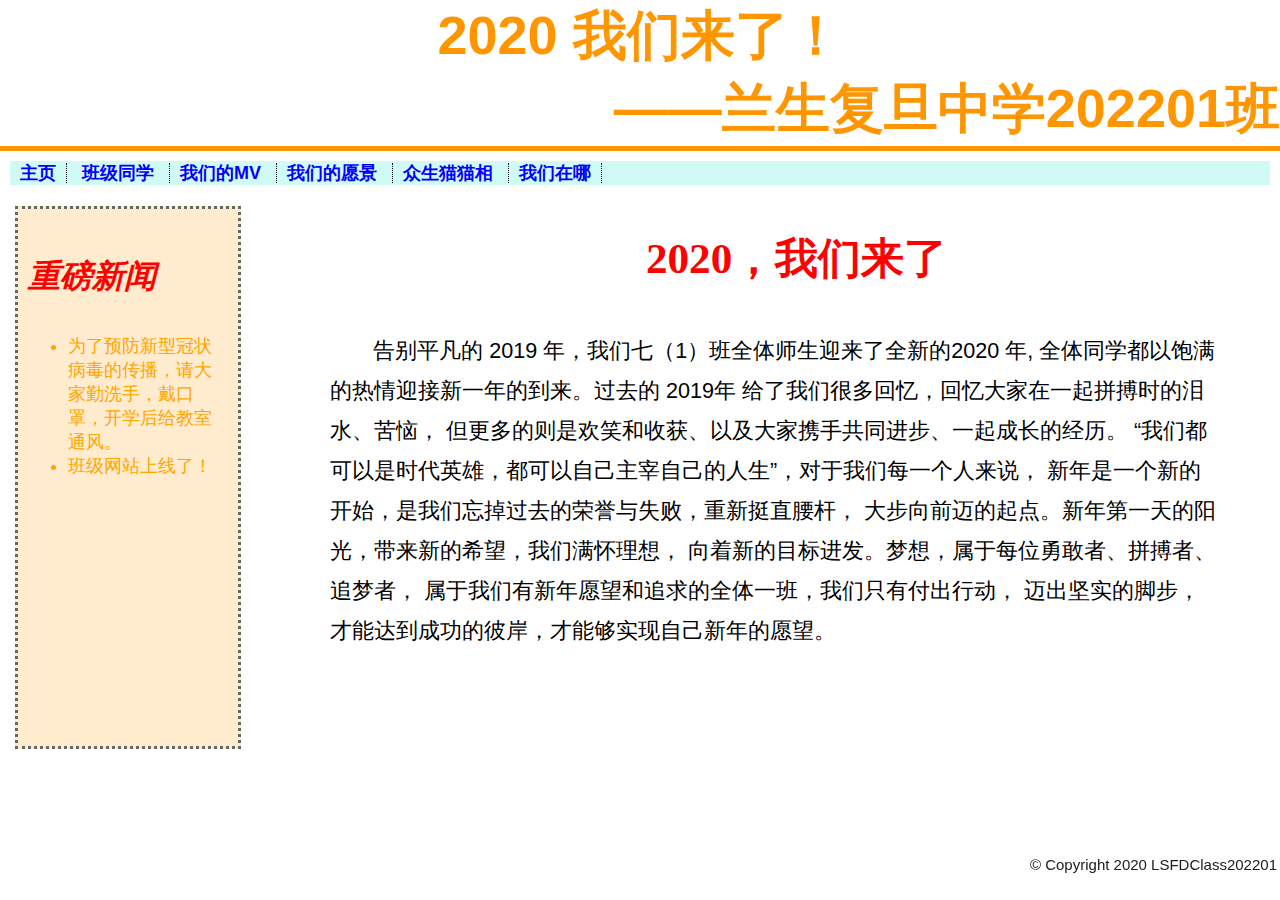
<file: index.html>
<!DOCTYPE html>
<html>

<head>
    <meta charset="utf-8">
    <title>兰生复旦中学202201班</title>
    <link rel="stylesheet" href="css/main_css.css">
    <link rel="shortcut icon" href="favicon/favicon.ico">
</head>

<body>
    <h1 class="NoneBorderBottom">2020 我们来了！<br></h1>
    <h1 id="banji">——兰生复旦中学202201班</h1>
    <nav>
        <ul>
            <li><a href="index.html">主页</a></li>
            <li><a href="classmates.html">
                    班级同学
                </a></li>
            <li><a href="our_mv.html">
                    我们的MV
                </a></li>
            <li><a href="wishes.html">
                    我们的愿景
                </a></li>
            <li><a href="cat_pics.html">
                    众生猫猫相
                </a></li>
            <li><a href="location.html">
                    我们在哪
                </a></li>
        </ul>
    </nav>
    <br>
    <aside>
        <p id="news">重磅新闻</p>
        <ul id="news_content">
            <li>为了预防新型冠状病毒的传播，请大家勤洗手，戴口罩，开学后给教室通风。</li>
            <li>班级网站上线了！</li>
        </ul>
    </aside>
    <article id="main_page">
        <header>2020，我们来了</header>
        <br>
        <div>
            告别平凡的 2019 年，我们七（1）班全体师生迎来了全新的2020 年,
            全体同学都以饱满的热情迎接新一年的到来。过去的 2019年
            给了我们很多回忆，回忆大家在一起拼搏时的泪水、苦恼，
            但更多的则是欢笑和收获、以及大家携手共同进步、一起成长的经历。
            “我们都可以是时代英雄，都可以自己主宰自己的人生”，对于我们每一个人来说，
            新年是一个新的开始，是我们忘掉过去的荣誉与失败，重新挺直腰杆，
            大步向前迈的起点。新年第一天的阳光，带来新的希望，我们满怀理想，
            向着新的目标进发。梦想，属于每位勇敢者、拼搏者、追梦者，
            属于我们有新年愿望和追求的全体一班，我们只有付出行动，
            迈出坚实的脚步，才能达到成功的彼岸，才能够实现自己新年的愿望。
        </div>
    </article>
    <footer>
        © Copyright 2020 LSFDClass202201
    </footer>
</body>

</html>
</file>
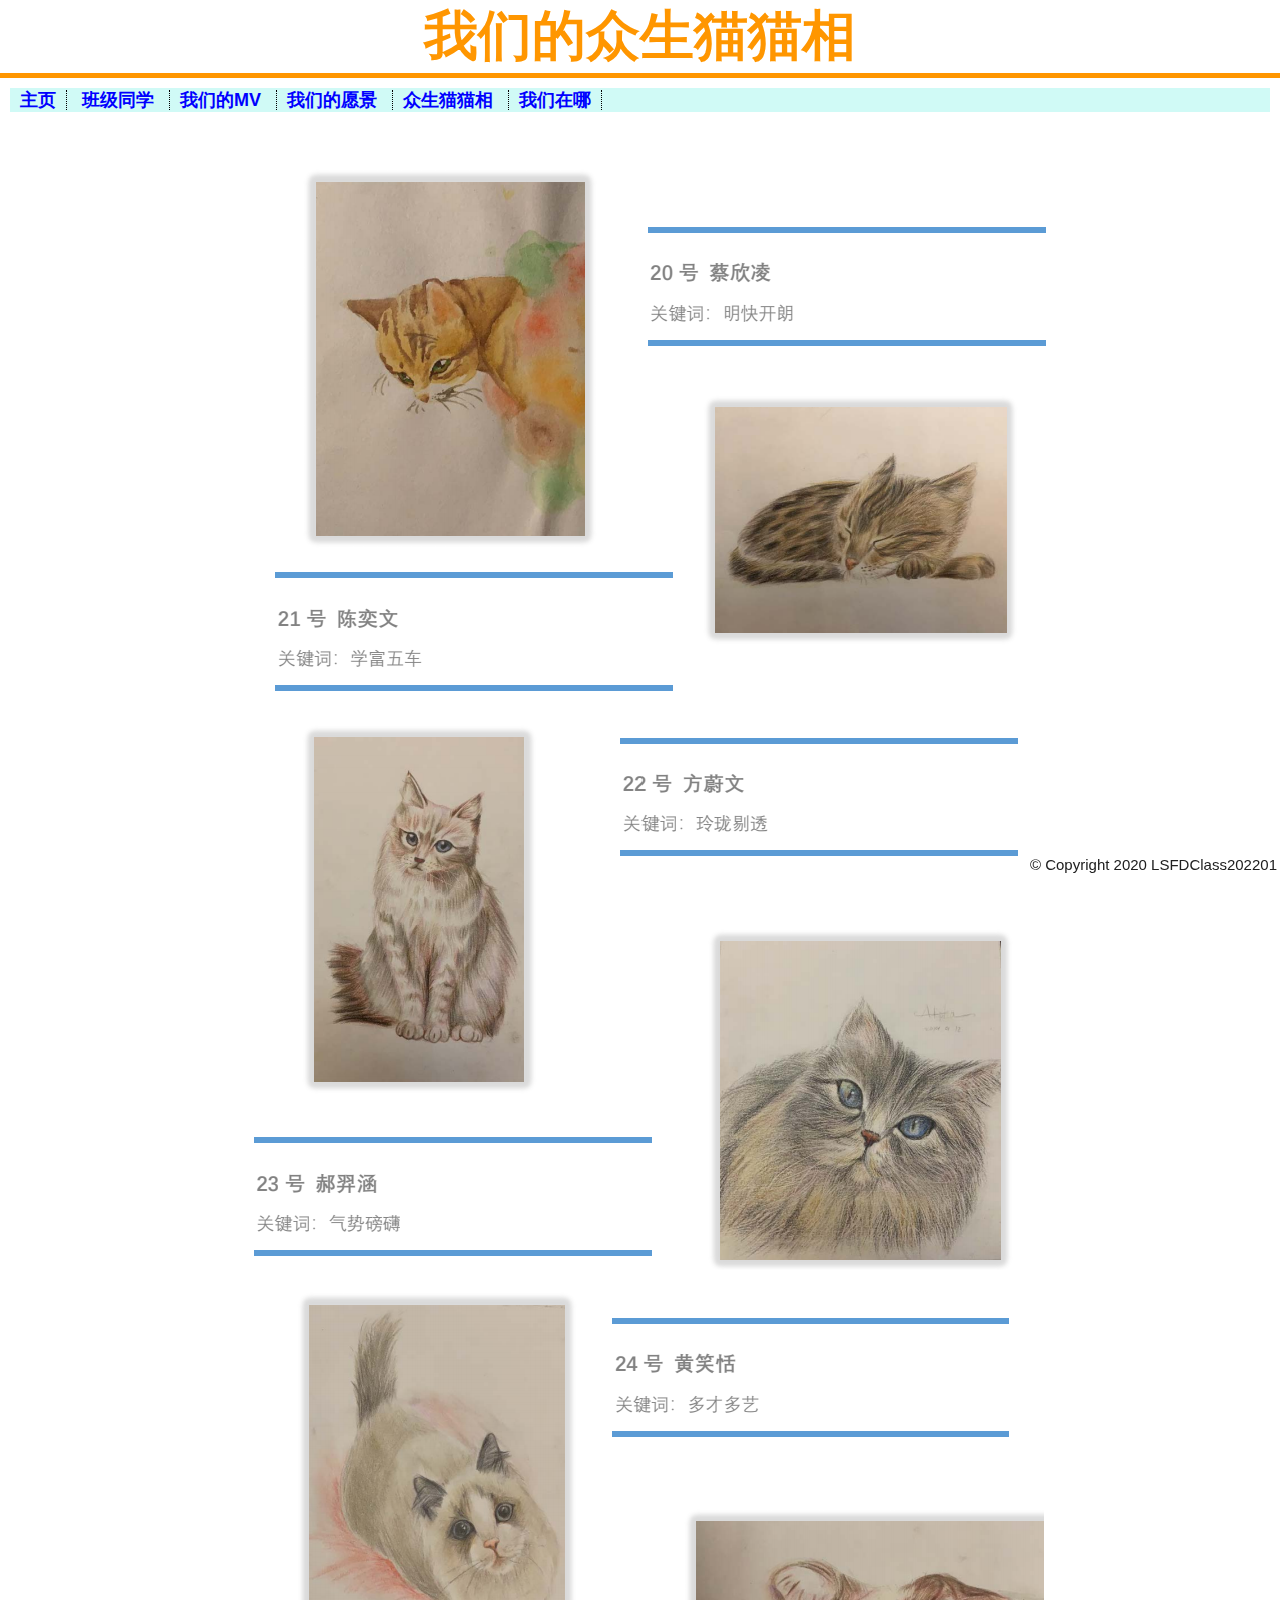
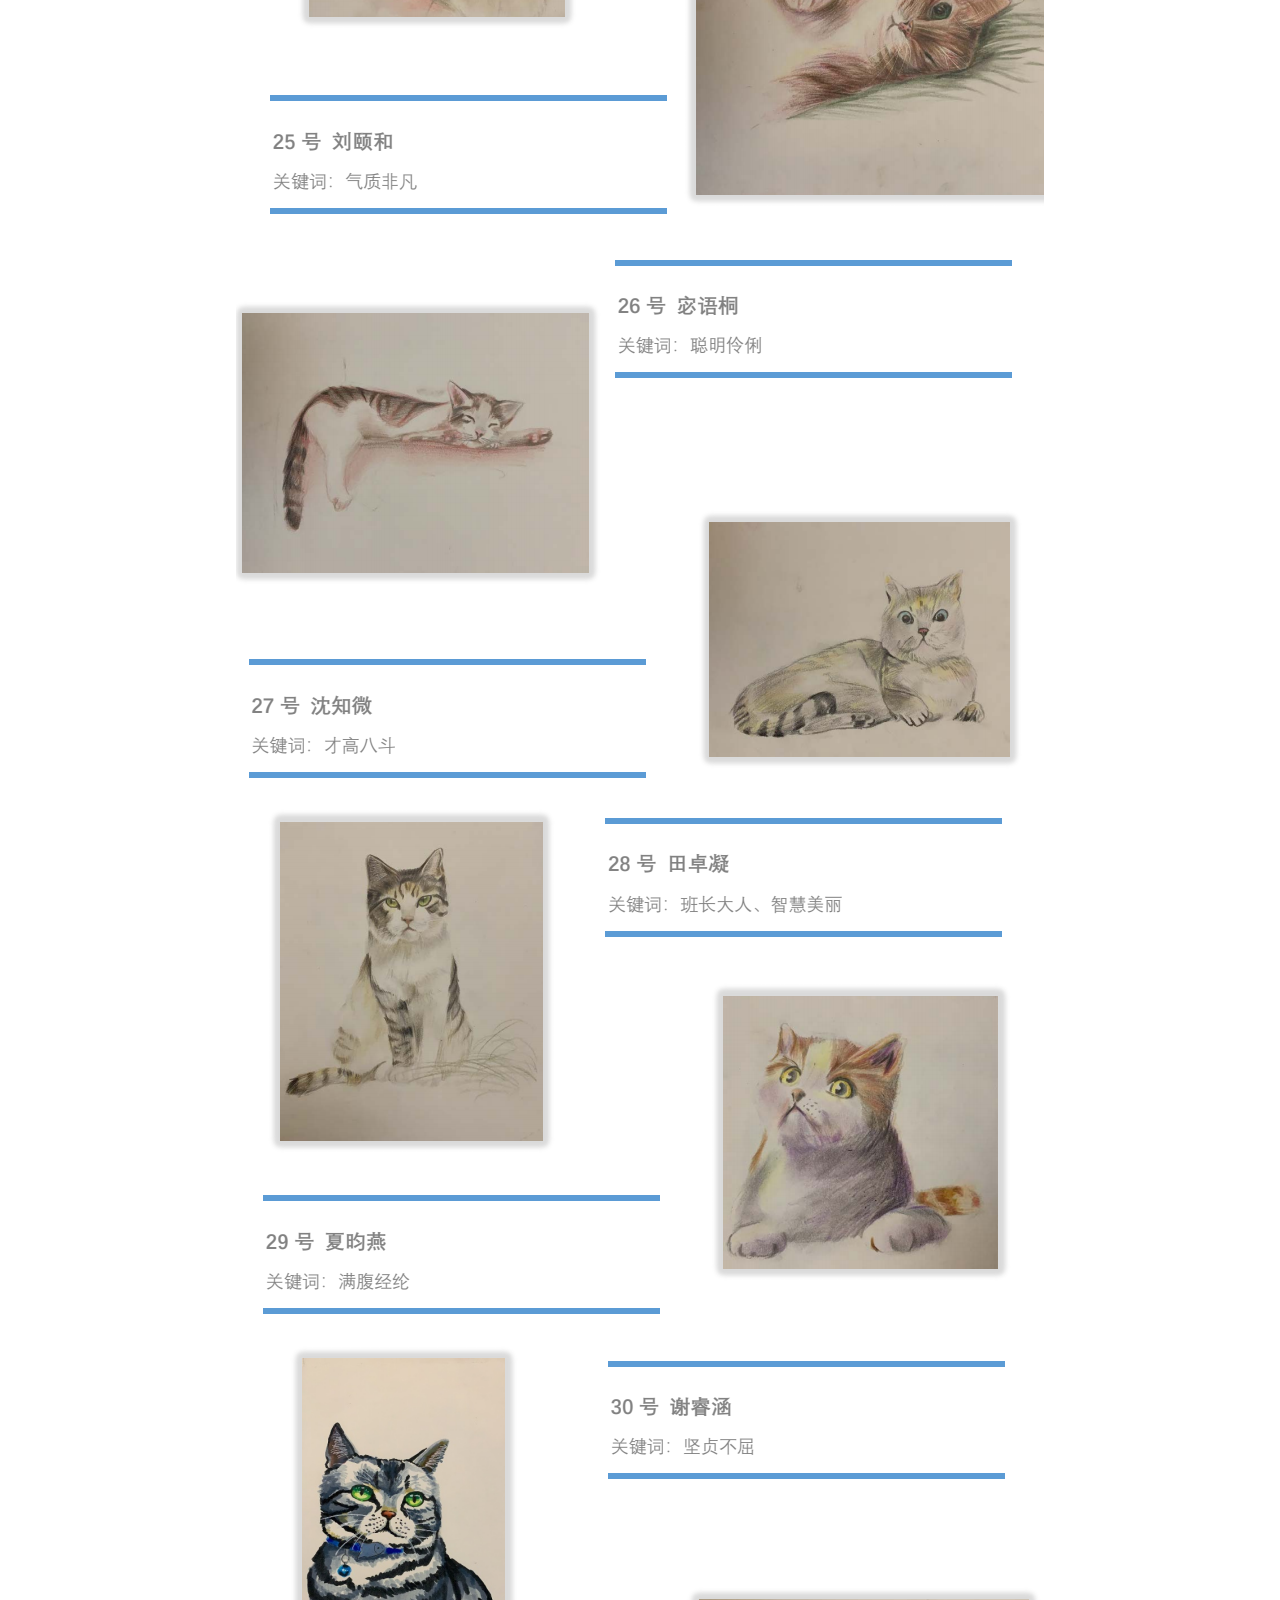
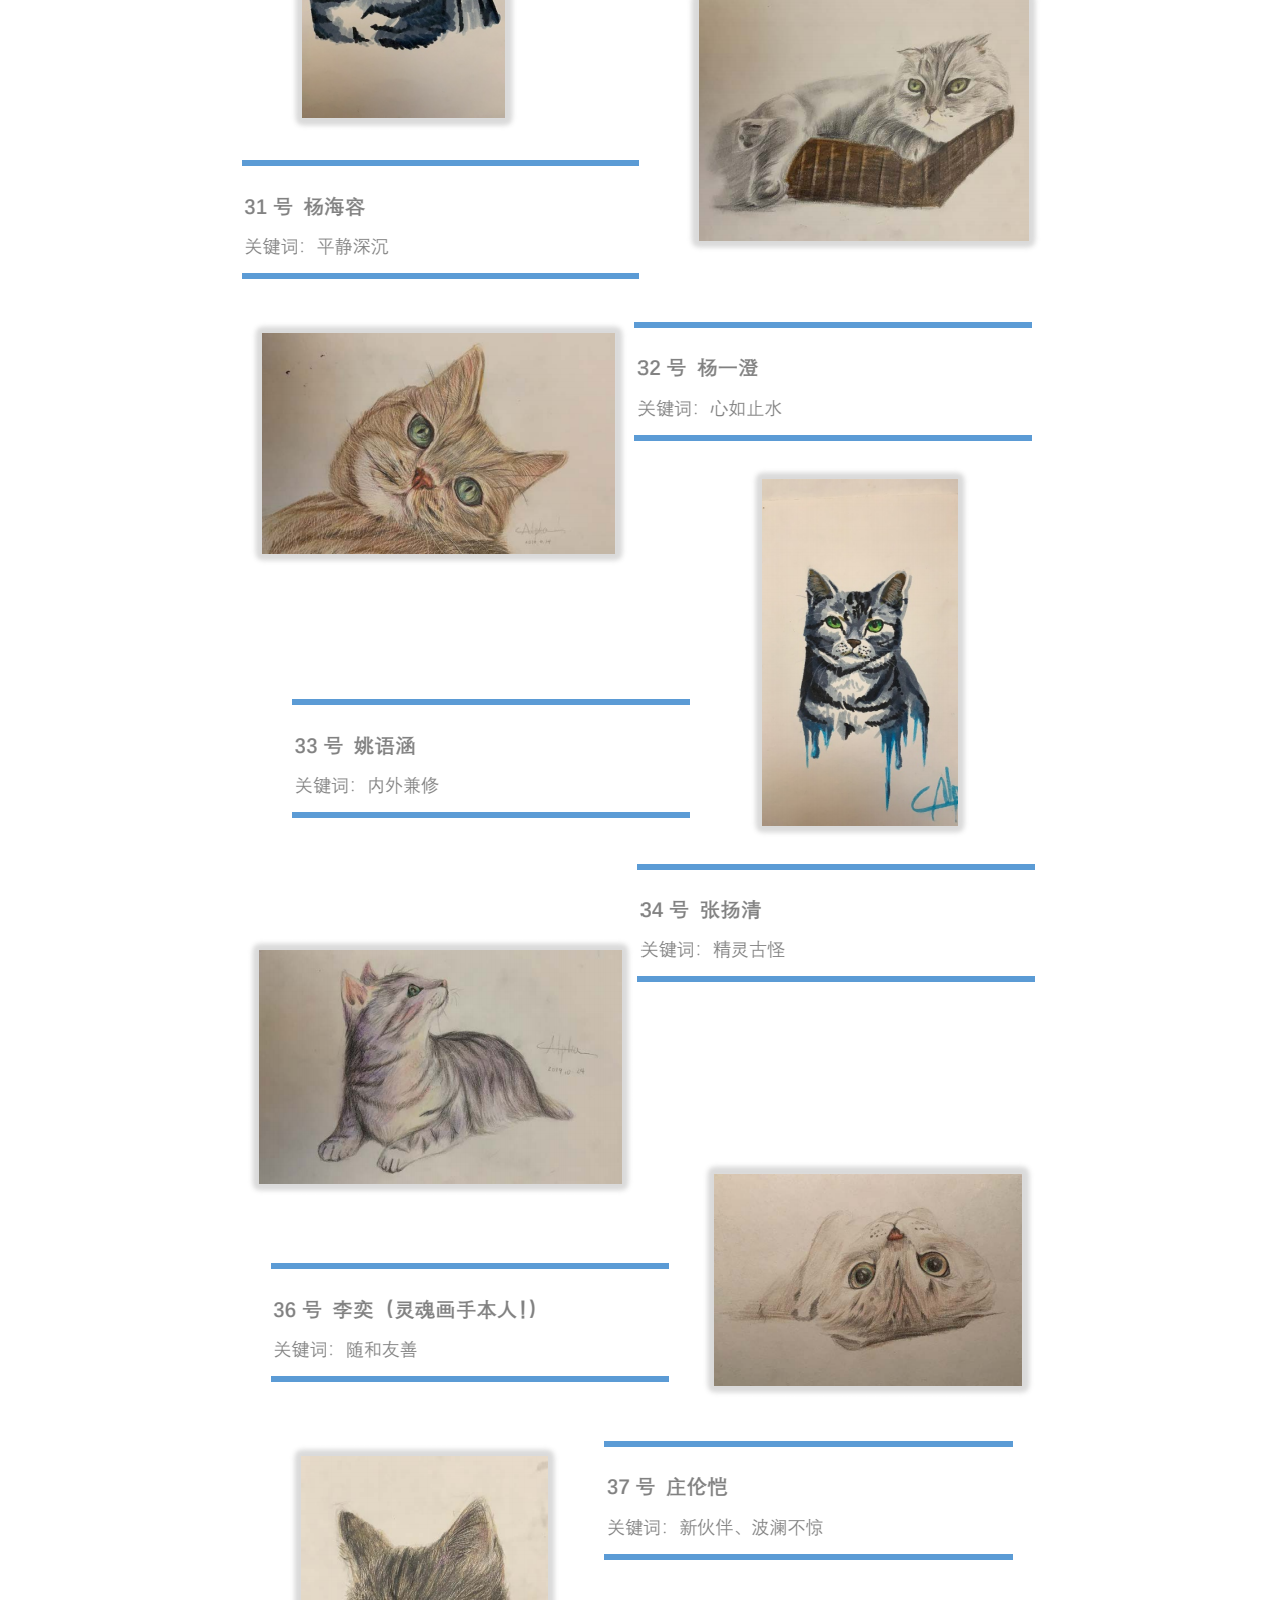
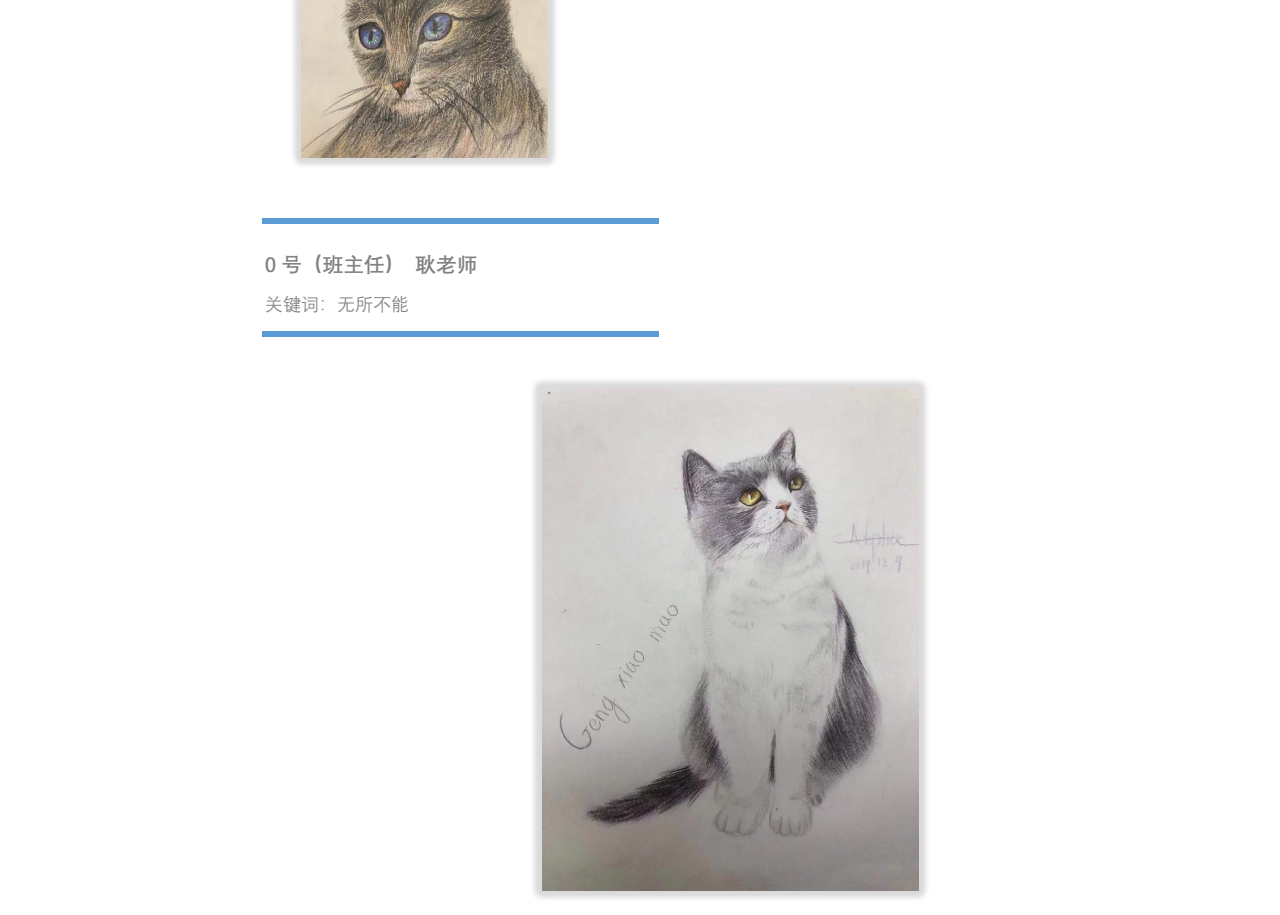
<file: cat_pics.html>
<!DOCTYPE html>
<html>

<head>
    <meta charset="utf-8">
    <title>我们的众生猫猫相</title>
    <link rel="stylesheet" href="css/main_css.css">
    <link rel="shortcut icon" href="favicon/cat.ico">
</head>

<body>
    <h1>我们的众生猫猫相</h1>
    <nav>
        <ul>
            <li><a href="index.html">主页</a></li>
            <li><a href="classmates.html">
                    班级同学
                </a></li>
            <li><a href="our_mv.html">
                    我们的MV
                </a></li>
            <li><a href="wishes.html">
                    我们的愿景
                </a></li>
            <li><a href="cat_pics.html">
                    众生猫猫相
                </a></li>
            <li><a href="location.html">
                    我们在哪
                </a></li>
        </ul>
    </nav>
    <div id="cats">
        <img src="images/cat1.png" alt="cat1"><br>
        <img src="images/cat2.png" alt="cat2"><br>
        <img src="images/cat3.png" alt="cat3"><br>
        <img src="images/cat4.png" alt="cat4"><br>
        <img src="images/cat5.png" alt="cat5"><br>
    </div>
    <footer>
        © Copyright 2020 LSFDClass202201
    </footer>
</body>

</html>
</file>
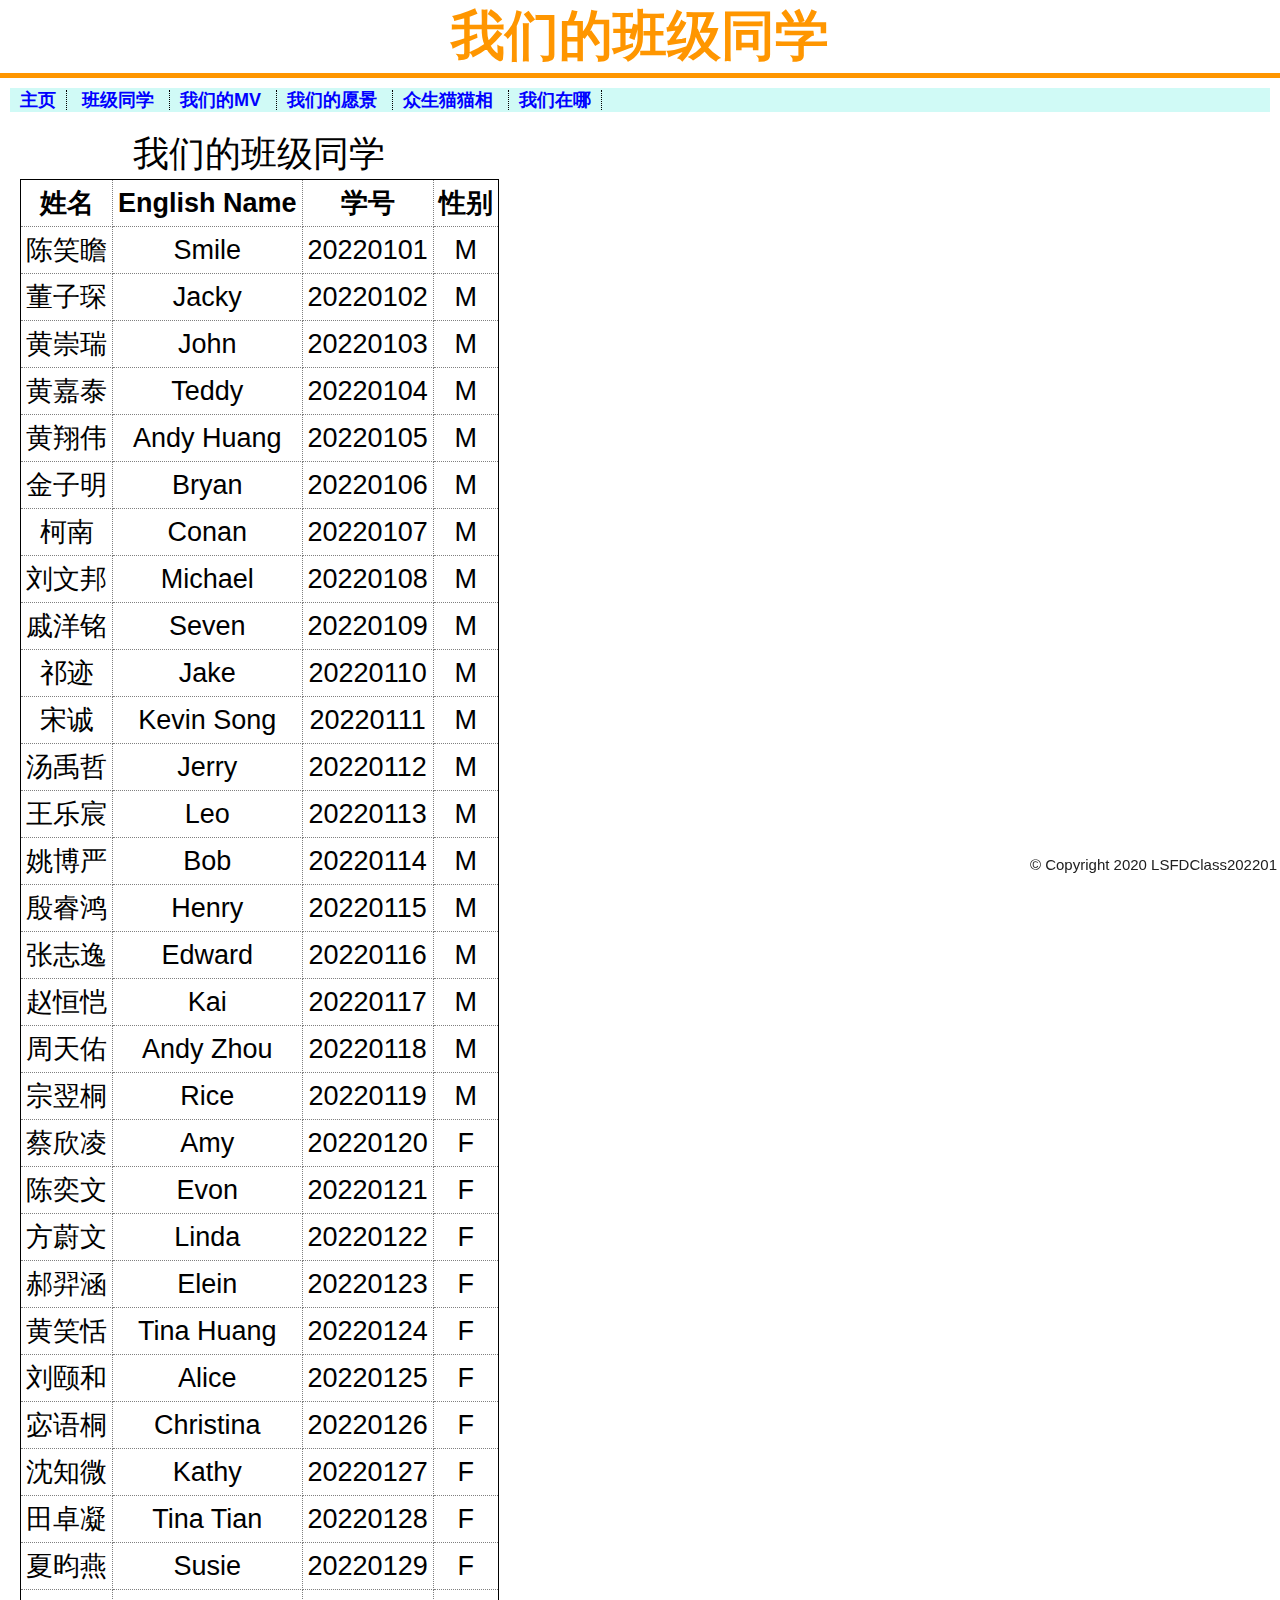
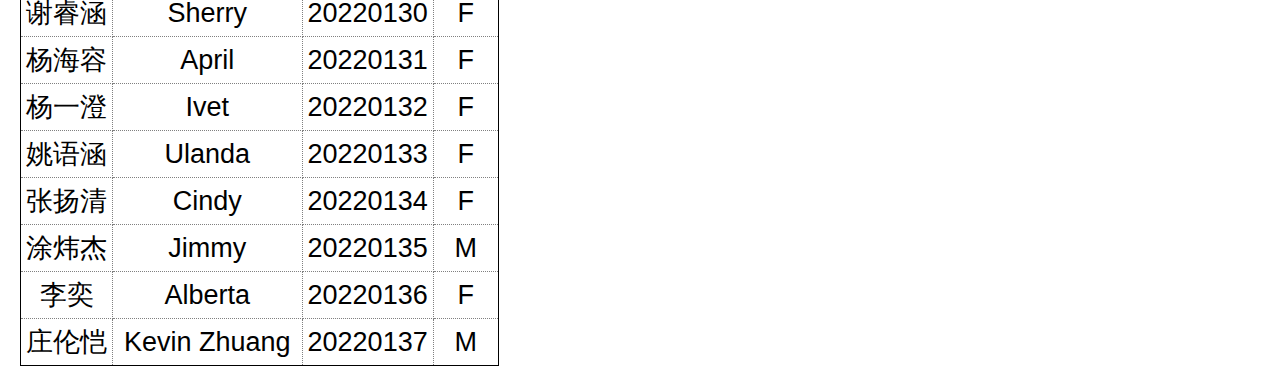
<file: classmates.html>
<!DOCTYPE html>
<html>

<head>
    <meta charset="utf-8">
    <title>兰生复旦中学202201班</title>
    <link rel="stylesheet" href="css/main_css.css">
    <link rel="shortcut icon" href="favicon/favicon.ico">
</head>

<body>
    <h1 class="classmates">我们的班级同学</h1>
    <nav>
        <ul>
            <li><a href="index.html">主页</a></li>
            <li><a href="classmates.html">
                    班级同学
                </a></li>
            <li><a href="our_mv.html">
                    我们的MV
                </a></li>
            <li><a href="wishes.html">
                    我们的愿景
                </a></li>
            <li><a href="cat_pics.html">
                    众生猫猫相
                </a></li>
            <li><a href="location.html">
                    我们在哪
                </a></li>
        </ul>
    </nav>
    <p>
        <table id="classmates">
            <caption>我们的班级同学</caption>
            <tr>
                <th>姓名</th>
                <th>English Name</th>
                <th>学号</th>
                <th>性别</th>
            </tr>
            <tr>
                <td>陈笑瞻</td>
                <td>Smile</td>
                <td>20220101</td>
                <td>M</td>
            </tr>
            <tr>
                <td>董子琛</td>
                <td>Jacky</td>
                <td>20220102</td>
                <td>M</td>
            </tr>
            <tr>
                <td>黄崇瑞</td>
                <td>John</td>
                <td>20220103</td>
                <td>M</td>
            </tr>
            <tr>
                <td>黄嘉泰</td>
                <td>Teddy</td>
                <td>20220104</td>
                <td>M</td>
            </tr>
            <tr>
                <td>黄翔伟</td>
                <td>Andy Huang</td>
                <td>20220105</td>
                <td>M</td>
            </tr>
            <tr>
                <td>金子明</td>
                <td>Bryan</td>
                <td>20220106</td>
                <td>M</td>
            </tr>
            <tr>
                <td>柯南</td>
                <td>Conan</td>
                <td>20220107</td>
                <td>M</td>
            </tr>
            <tr>
                <td>刘文邦</td>
                <td>Michael</td>
                <td>20220108</td>
                <td>M</td>
            </tr>
            <tr>
                <td>戚洋铭</td>
                <td>Seven</td>
                <td>20220109</td>
                <td>M</td>
            </tr>
            <tr>
                <td>祁迹</td>
                <td>Jake</td>
                <td>20220110</td>
                <td>M</td>
            </tr>
            <tr>
                <td>宋诚</td>
                <td>Kevin Song</td>
                <td>20220111</td>
                <td>M</td>
            </tr>
            <tr>
                <td>汤禹哲</td>
                <td>Jerry</td>
                <td>20220112</td>
                <td>M</td>
            </tr>
            <tr>
                <td>王乐宸</td>
                <td>Leo</td>
                <td>20220113</td>
                <td>M</td>
            </tr>
            <tr>
                <td>姚博严</td>
                <td>Bob</td>
                <td>20220114</td>
                <td>M</td>
            </tr>
            <tr>
                <td>殷睿鸿</td>
                <td>Henry</td>
                <td>20220115</td>
                <td>M</td>
            </tr>
            <tr>
                <td>张志逸</td>
                <td>Edward</td>
                <td>20220116</td>
                <td>M</td>
            </tr>
            <tr>
                <td>赵恒恺</td>
                <td>Kai</td>
                <td>20220117</td>
                <td>M</td>
            </tr>
            <tr>
                <td>周天佑</td>
                <td>Andy Zhou</td>
                <td>20220118</td>
                <td>M</td>
            </tr>
            <tr>
                <td>宗翌桐</td>
                <td>Rice</td>
                <td>20220119</td>
                <td>M</td>
            </tr>
            <tr>
                <td>蔡欣凌</td>
                <td>Amy</td>
                <td>20220120</td>
                <td>F</td>
            </tr>
            <tr>
                <td>陈奕文</td>
                <td>Evon</td>
                <td>20220121</td>
                <td>F</td>
            </tr>
            <tr>
                <td>方蔚文</td>
                <td>Linda</td>
                <td>20220122</td>
                <td>F</td>
            </tr>
            <tr>
                <td>郝羿涵</td>
                <td>Elein</td>
                <td>20220123</td>
                <td>F</td>
            </tr>
            <tr>
                <td>黄笑恬</td>
                <td>Tina Huang</td>
                <td>20220124</td>
                <td>F</td>
            </tr>
            <tr>
                <td>刘颐和</td>
                <td>Alice</td>
                <td>20220125</td>
                <td>F</td>
            </tr>
            <tr>
                <td>宓语桐</td>
                <td>Christina</td>
                <td>20220126</td>
                <td>F</td>
            </tr>
            <tr>
                <td>沈知微</td>
                <td>Kathy</td>
                <td>20220127</td>
                <td>F</td>
            </tr>
            <tr>
                <td>田卓凝</td>
                <td>Tina Tian</td>
                <td>20220128</td>
                <td>F</td>
            </tr>
            <tr>
                <td>夏昀燕</td>
                <td>Susie</td>
                <td>20220129</td>
                <td>F</td>
            </tr>
            <tr>
                <td>谢睿涵</td>
                <td>Sherry</td>
                <td>20220130</td>
                <td>F</td>
            </tr>
            <tr>
                <td>杨海容</td>
                <td>April</td>
                <td>20220131</td>
                <td>F</td>
            </tr>
            <tr>
                <td>杨一澄</td>
                <td>Ivet</td>
                <td>20220132</td>
                <td>F</td>
            </tr>
            <tr>
                <td>姚语涵</td>
                <td>Ulanda</td>
                <td>20220133</td>
                <td>F</td>
            </tr>
            <tr>
                <td>张扬清</td>
                <td>Cindy</td>
                <td>20220134</td>
                <td>F</td>
            </tr>
            <tr>
                <td>涂炜杰</td>
                <td>Jimmy</td>
                <td>20220135</td>
                <td>M</td>
            </tr>
            <tr>
                <td>李奕</td>
                <td>Alberta</td>
                <td>20220136</td>
                <td>F</td>
            </tr>
            <tr>
                <td>庄伦恺</td>
                <td>Kevin Zhuang</td>
                <td>20220137</td>
                <td>M</td>
            </tr>

        </table>
        <footer>
            © Copyright 2020 LSFDClass202201
        </footer>
</body>

</html>
</file>
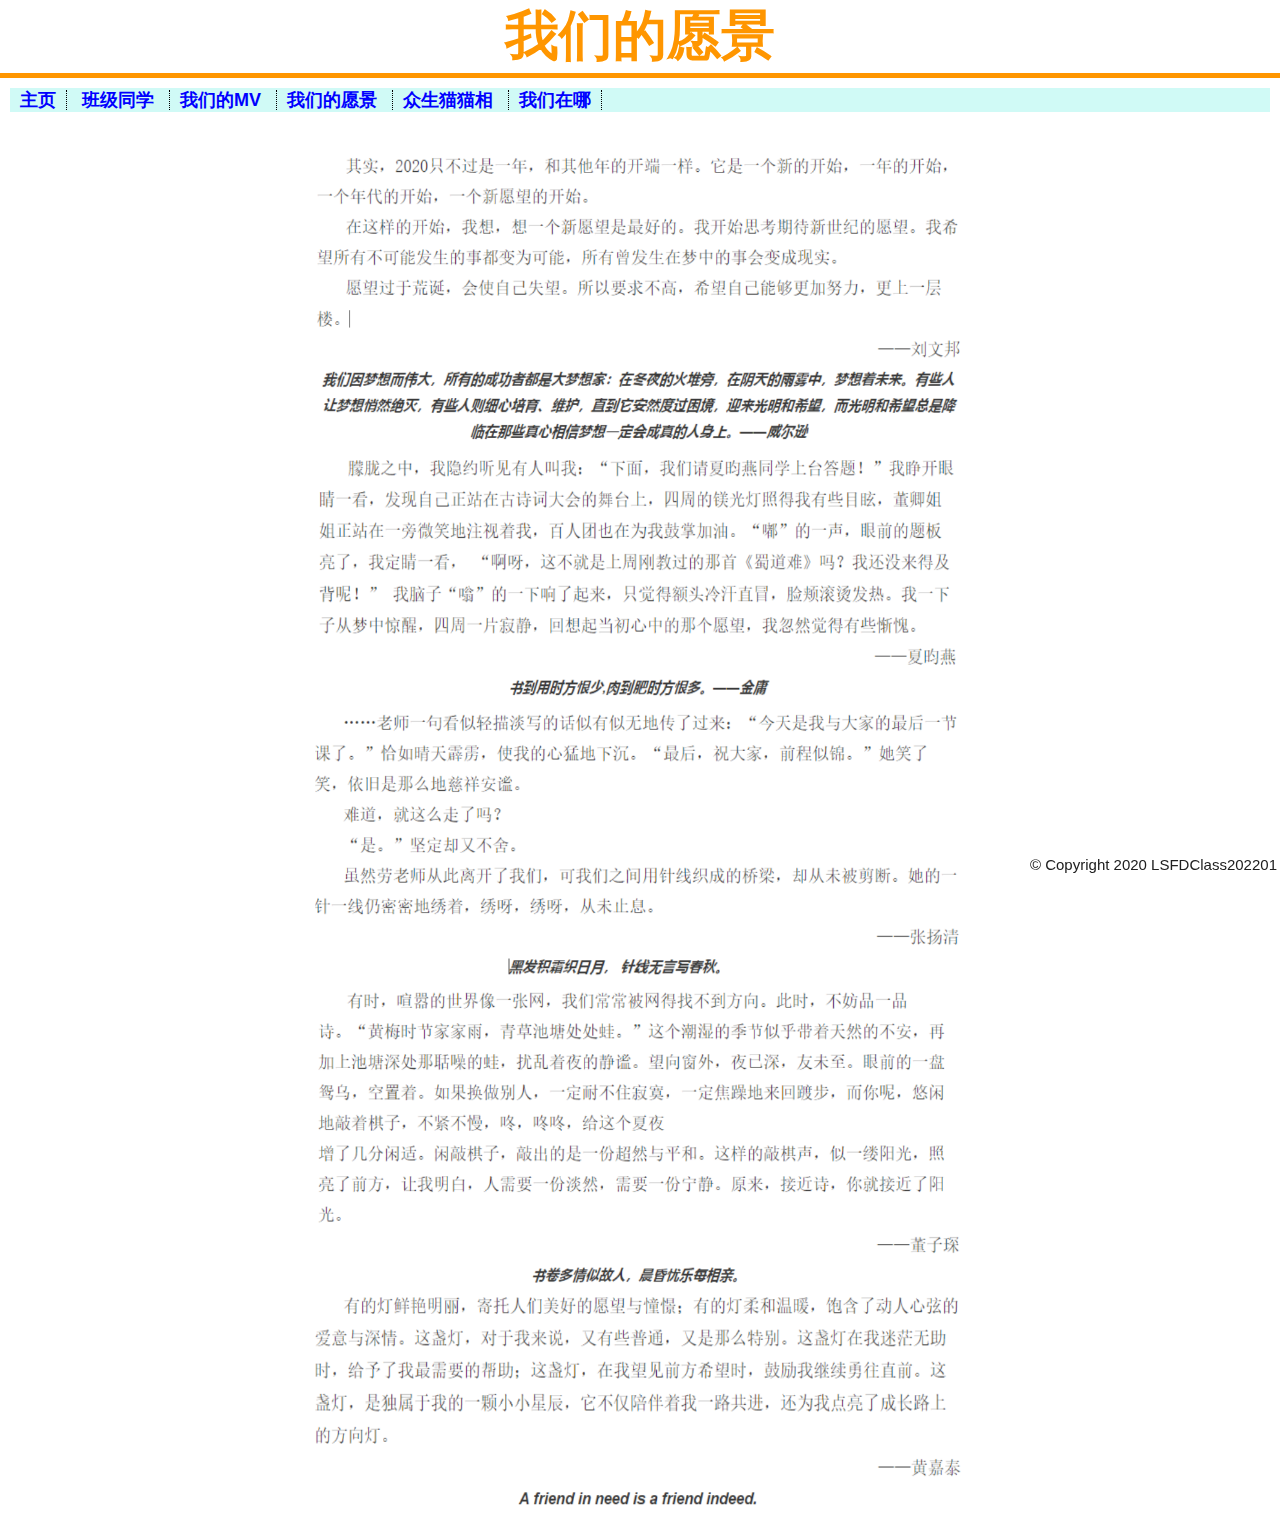
<file: wishes.html>
<!DOCTYPE html>
<html>

<head>
    <meta charset="utf-8">
    <title>我们的愿景</title>
    <link rel="stylesheet" href="css/main_css.css">
    <link rel="shortcut icon" href="favicon/favicon.ico">
</head>

<body>
    <h1>我们的愿景</h1>
    <nav>
        <ul>
            <li><a href="index.html">主页</a></li>
            <li><a href="classmates.html">
                    班级同学
                </a></li>
            <li><a href="our_mv.html">
                    我们的MV
                </a></li>
            <li><a href="wishes.html">
                    我们的愿景
                </a></li>
            <li><a href="cat_pics.html">
                    众生猫猫相
                </a></li>
            <li><a href="location.html">
                    我们在哪
                </a></li>
        </ul>
    </nav>
    <div id="wishes">
        <img src="images/wish1.png" width="650" height="300" alt="wish1"><br>
        <img src="images/wish2.png" width="650" height="250" alt="wish2"><br>
        <img src="images/wish3.png" width="650" height="270" alt="wish3"><br>
        <img src="images/wish4.png" width="650" height="300" alt="wish4"><br>
        <img src="images/wish5.png" width="650" height="220" alt="wish5"><br>
    </div>

    <footer>
        &copy Copyright 2020 LSFDClass202201
    </footer>

</body>

</html>
</file>
<file: css/main_css.css>
html{height:100%;}
body {
    height: 100%;
    font-family: Verdana, Helvetica, sans-serif;
    text-align: left;
    font-size: large;
    margin: 0px;
    padding: 0px;
}
footer {
    border-radius: 1px;
    background-color: rgba(255, 255, 255, 0.7);
    color: #202020;
    font-size: 15px;
    bottom: 3%;
    right: 3px;
    position: fixed;
}
h1 {
    text-align: center;
    font-size: 3em;
    font-weight: 600;
    font-family: "Comic Sans MS", "Comic Sans", Verdana, sans-serif;
    color: #ff9600;
    border-bottom: solid #ff9600 thick;
    margin: 0px 0px 0px 0px;
    padding: 0px 0px 0px 0px;
}
h1#banji {
    text-align: right;
    margin: 0px 0px 0px 0px;
}
h1.NoneBorderBottom {
    border-bottom: none;
}
table{
    text-align: center;
    margin-left: 20px;
    margin-right: 20px;
    border: thin solid black;
    border-collapse: collapse;
}
td, th{
    font-size: 1.5em;
    border: thin dotted grey;
    padding: 5px;
}
caption{
    font-size: 2em;
}
a#classmates {
    color: #ff9600;
    text-decoration: none;
}
a#classmates:hover {
    background-color: #73d8d6;
}
article#main_page{
    text-align: left;
    padding: 10px 30px 100px 30px;
    margin: 10px 30px 10px 300px;
    line-height: 40px;
    font-size: 1.2em;
    display: block;
    text-indent: 2em;
}
article#main_page header{
    text-align: center;
    font-family: "Segoe UI";
    color: red;
    font-weight: bold;
    font-size: 2.0em;
    line-height: 65px;
}
nav ul{
    background-color: rgb(208, 250, 246);
    margin: 10px 10px 0px 10px;
    list-style-type: none;
    padding: 0px;
}
nav ul li {
    display: inline;
    padding: 0px 10px 0px 10px;
    border-right: thin dotted black;
}
nav ul li a{
    text-decoration: none;
}
nav ul li a:link, nav ul li a:visited{
    color: blue;
    font-weight: bold;
}
nav ul li a:hover{
    background-color: #ff9600;
}
aside {
    padding: 10px 10px 250px 10px;
    background-color: blanchedalmond;
    margin: 0px 15px 15px 15px;
    display: block;
    width: 200px;
    float: left;
    border: medium dotted #686868;
}
aside p#news {
    font-size: 1.8em;
    color: red;
    font-weight: bold;
    line-height: 50px;
    font-style: oblique;
}
aside ul li{
    color: orange;
}
div#wishes, div#cats{
    padding-top: 20px;
    margin-top: 20px;
    text-align: center;
}
#map {
    height: 85%;
}
</file>
